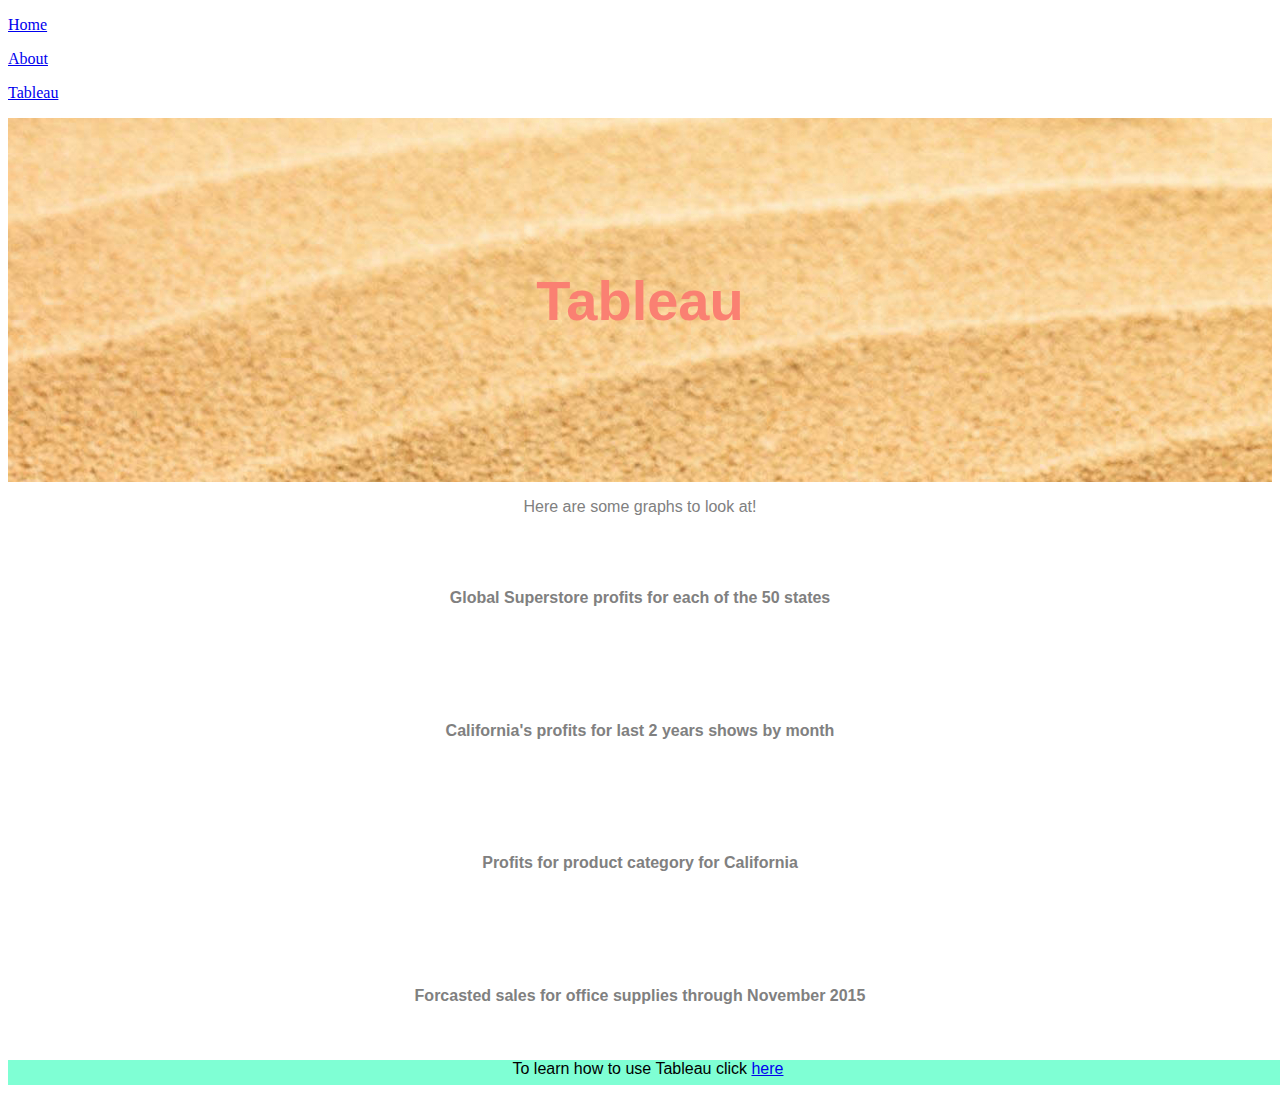
<file: html/tableu.html>
<!--Edited Jun 15 2022 by Kate Shriber-->
<!DOCTYPE html>
<html lang="en">
    <head>
        <meta charset="utf-8" />
        <meta name="viewport" content="width=device-width, initial-scale=1, shrink-to-fit=no" />
        <title>Tableau: Kate Shriber</title>
        <!-- Core theme CSS (includes Bootstrap)-->
        <link href="../styles/tableaustyles.css" rel="stylesheet" />
    </head>
    <body>
        <!-- Navigation-->
                <p><a href="../index.html">Home</a></p>
                <p><a href="about.html">About</a></p>
                <p><a href="tableu.html">Tableau</a></p>
        <!-- Page Header-->
        <header class="header_div" style="background-image: url('../images/cool\ sand.jpeg')">
                <div class="pink_text">
                    <h1 >Tableau</h1>
                </div>
        </header>
<body>
    <p style=" text-align: center; color: grey; font-family: -apple-system, BlinkMacSystemFont, 'Segoe UI', Roboto, Oxygen, Ubuntu, Cantarell, 'Open Sans', 'Helvetica Neue', sans-serif;">Here are some graphs to look at!</p>
 <!-- Navigation-->
<div class="other_text">
    <div height: class='tableauPlaceholder' id='viz1655242401276' style='position: relative'><noscript><a href='#'><img alt='Sheet 1 ' src='https:&#47;&#47;public.tableau.com&#47;static&#47;images&#47;We&#47;WebsiteTableau_16552423103080&#47;Sheet1&#47;1_rss.png' style='border: none' /></a></noscript><object class='tableauViz'  style='display:none;'><param name='host_url' value='https%3A%2F%2Fpublic.tableau.com%2F' /> <param name='embed_code_version' value='3' /> <param name='site_root' value='' /><param name='name' value='WebsiteTableau_16552423103080&#47;Sheet1' /><param name='tabs' value='no' /><param name='toolbar' value='yes' /><param name='static_image' value='https:&#47;&#47;public.tableau.com&#47;static&#47;images&#47;We&#47;WebsiteTableau_16552423103080&#47;Sheet1&#47;1.png' /> <param name='animate_transition' value='yes' /><param name='display_static_image' value='yes' /><param name='display_spinner' value='yes' /><param name='display_overlay' value='yes' /><param name='display_count' value='yes' /><param name='language' value='en-US' /></object></div>                <script type='text/javascript'>                    var divElement = document.getElementById('viz1655242401276');                    var vizElement = divElement.getElementsByTagName('object')[0];                    vizElement.style.width='100%';vizElement.style.height=(divElement.offsetWidth*0.75)+'px';                    var scriptElement = document.createElement('script');                    scriptElement.src = 'https://public.tableau.com/javascripts/api/viz_v1.js';                    vizElement.parentNode.insertBefore(scriptElement, vizElement);       </script>
    <br>
    <br>
    <h4 class="img"> Global Superstore profits for each of the 50 states</h4>
    <br>
    <br>
    <div class='tableauPlaceholder' id='viz1655242596680' style='position: relative'><noscript><a href='#'><img alt='Sheet 2 ' src='https:&#47;&#47;public.tableau.com&#47;static&#47;images&#47;We&#47;WebsiteTableau2_16552425218780&#47;Sheet2&#47;1_rss.png' style='border: none' /></a></noscript><object class='tableauViz'  style='display:none;'><param name='host_url' value='https%3A%2F%2Fpublic.tableau.com%2F' /> <param name='embed_code_version' value='3' /> <param name='site_root' value='' /><param name='name' value='WebsiteTableau2_16552425218780&#47;Sheet2' /><param name='tabs' value='no' /><param name='toolbar' value='yes' /><param name='static_image' value='https:&#47;&#47;public.tableau.com&#47;static&#47;images&#47;We&#47;WebsiteTableau2_16552425218780&#47;Sheet2&#47;1.png' /> <param name='animate_transition' value='yes' /><param name='display_static_image' value='yes' /><param name='display_spinner' value='yes' /><param name='display_overlay' value='yes' /><param name='display_count' value='yes' /><param name='language' value='en-US' /></object></div>                <script type='text/javascript'>                    var divElement = document.getElementById('viz1655242596680');                    var vizElement = divElement.getElementsByTagName('object')[0];                    vizElement.style.width='100%';vizElement.style.height=(divElement.offsetWidth*0.75)+'px';                    var scriptElement = document.createElement('script');                    scriptElement.src = 'https://public.tableau.com/javascripts/api/viz_v1.js';                    vizElement.parentNode.insertBefore(scriptElement, vizElement);                </script>
    <br>
    <br>
    <h4 class="img">California's profits for last 2 years shows by month</h4>
    <br>
    <br>
    <div class='tableauPlaceholder' id='viz1655242624911' style='position: relative'><noscript><a href='#'><img alt='Sheet 3 ' src='https:&#47;&#47;public.tableau.com&#47;static&#47;images&#47;We&#47;WebsiteTableau3_16552425565240&#47;Sheet3&#47;1_rss.png' style='border: none' /></a></noscript><object class='tableauViz'  style='display:none;'><param name='host_url' value='https%3A%2F%2Fpublic.tableau.com%2F' /> <param name='embed_code_version' value='3' /> <param name='site_root' value='' /><param name='name' value='WebsiteTableau3_16552425565240&#47;Sheet3' /><param name='tabs' value='no' /><param name='toolbar' value='yes' /><param name='static_image' value='https:&#47;&#47;public.tableau.com&#47;static&#47;images&#47;We&#47;WebsiteTableau3_16552425565240&#47;Sheet3&#47;1.png' /> <param name='animate_transition' value='yes' /><param name='display_static_image' value='yes' /><param name='display_spinner' value='yes' /><param name='display_overlay' value='yes' /><param name='display_count' value='yes' /><param name='language' value='en-US' /></object></div>                <script type='text/javascript'>                    var divElement = document.getElementById('viz1655242624911');                    var vizElement = divElement.getElementsByTagName('object')[0];                    vizElement.style.width='100%';vizElement.style.height=(divElement.offsetWidth*0.75)+'px';                    var scriptElement = document.createElement('script');                    scriptElement.src = 'https://public.tableau.com/javascripts/api/viz_v1.js';                    vizElement.parentNode.insertBefore(scriptElement, vizElement);                </script>
    <br>
    <br>
    <h4 class="img">Profits for product category for California</h4>
    <br>
    <br>
    <div class='tableauPlaceholder' id='viz1655242647824' style='position: relative'><noscript><a href='#'><img alt='Sheet 4 ' src='https:&#47;&#47;public.tableau.com&#47;static&#47;images&#47;We&#47;WebsiteTableau4_16552425762010&#47;Sheet4&#47;1_rss.png' style='border: none' /></a></noscript><object class='tableauViz'  style='display:none;'><param name='host_url' value='https%3A%2F%2Fpublic.tableau.com%2F' /> <param name='embed_code_version' value='3' /> <param name='site_root' value='' /><param name='name' value='WebsiteTableau4_16552425762010&#47;Sheet4' /><param name='tabs' value='no' /><param name='toolbar' value='yes' /><param name='static_image' value='https:&#47;&#47;public.tableau.com&#47;static&#47;images&#47;We&#47;WebsiteTableau4_16552425762010&#47;Sheet4&#47;1.png' /> <param name='animate_transition' value='yes' /><param name='display_static_image' value='yes' /><param name='display_spinner' value='yes' /><param name='display_overlay' value='yes' /><param name='display_count' value='yes' /><param name='language' value='en-US' /></object></div>                <script type='text/javascript'>                    var divElement = document.getElementById('viz1655242647824');                    var vizElement = divElement.getElementsByTagName('object')[0];                    vizElement.style.width='100%';vizElement.style.height=(divElement.offsetWidth*0.75)+'px';                    var scriptElement = document.createElement('script');                    scriptElement.src = 'https://public.tableau.com/javascripts/api/viz_v1.js';                    vizElement.parentNode.insertBefore(scriptElement, vizElement);                </script>
    <br>
    <br>
    <h4 class="img">Forcasted sales for office supplies through November 2015</h4>
    <br>
</div>
</body>
<div class="footer_div">
<p> To learn how to use Tableau click <a href="https://www.linkedin.com/learning/subscription/topics/tableau?src=go-pa&trk=sem-ga_campid=15299436418_asid=131590219604_crid=562483551835_kw=tableau%20for%20beginners_d=c_tid=aud-1016811499848:kwd-300892774776_n=g_mt=b_geo=1026980_slid=&mcid=6868631666454224946&cid=&gclid=CjwKCAjw46CVBhB1EiwAgy6M4pR7ut-7KW6ZoS0pUxj-DlmFDXY2DxiQrCHlIJwi6QAtZOeFHysyWxoCXzoQAvD_BwE&gclsrc=aw.ds">here</a></p>
</div>
</html>
</file>
<file: styles/tableaustyles.css>
.pink_text{
    color: salmon; font-family: -apple-system, BlinkMacSystemFont, 'Segoe UI', Roboto, Oxygen, Ubuntu, Cantarell, 'Open Sans', 'Helvetica Neue', sans-serif;
    font-size: 28px;
    font-family: -apple-system, BlinkMacSystemFont, 'Segoe UI', Roboto, Oxygen, Ubuntu, Cantarell, 'Open Sans', 'Helvetica Neue', sans-serif;
    text-align: center;
    }


.body_div{
    width: 75vw;
    height:auto;
    border: 3px solid salmon;
    border-radius: 4px;
    margin-left: auto;
    margin-right: auto;
    padding: 15px;

}

.footer_div{
    background-color: aquamarine;
    text-align: center;
    width: 100vw;
    height: 25px;
    font-family: -apple-system, BlinkMacSystemFont, 'Segoe UI', Roboto, Oxygen, Ubuntu, Cantarell, 'Open Sans', 'Helvetica Neue', sans-serif;
}

.nav_div {
    height: 15px;
    border: 3px solid salmon;
    border-radius: 4px;
    padding: 4px;
    float: right;
    width: 20vw;
    margin-right 5px;
    margin-left: 5px;

}

.other_text {
    font-family: -apple-system, BlinkMacSystemFont, 'Segoe UI', Roboto, Oxygen, Ubuntu, Cantarell, 'Open Sans', 'Helvetica Neue', sans-serif;
    color: grey;
    text-align: center;

}
 
.header_div{
    display: block;
    padding: 7rem 5rem;
    margin-bottom: 5;
    font-size: 0.875rem;
    color: #6c757d;
    white-space: nowrap;
}
</file>
